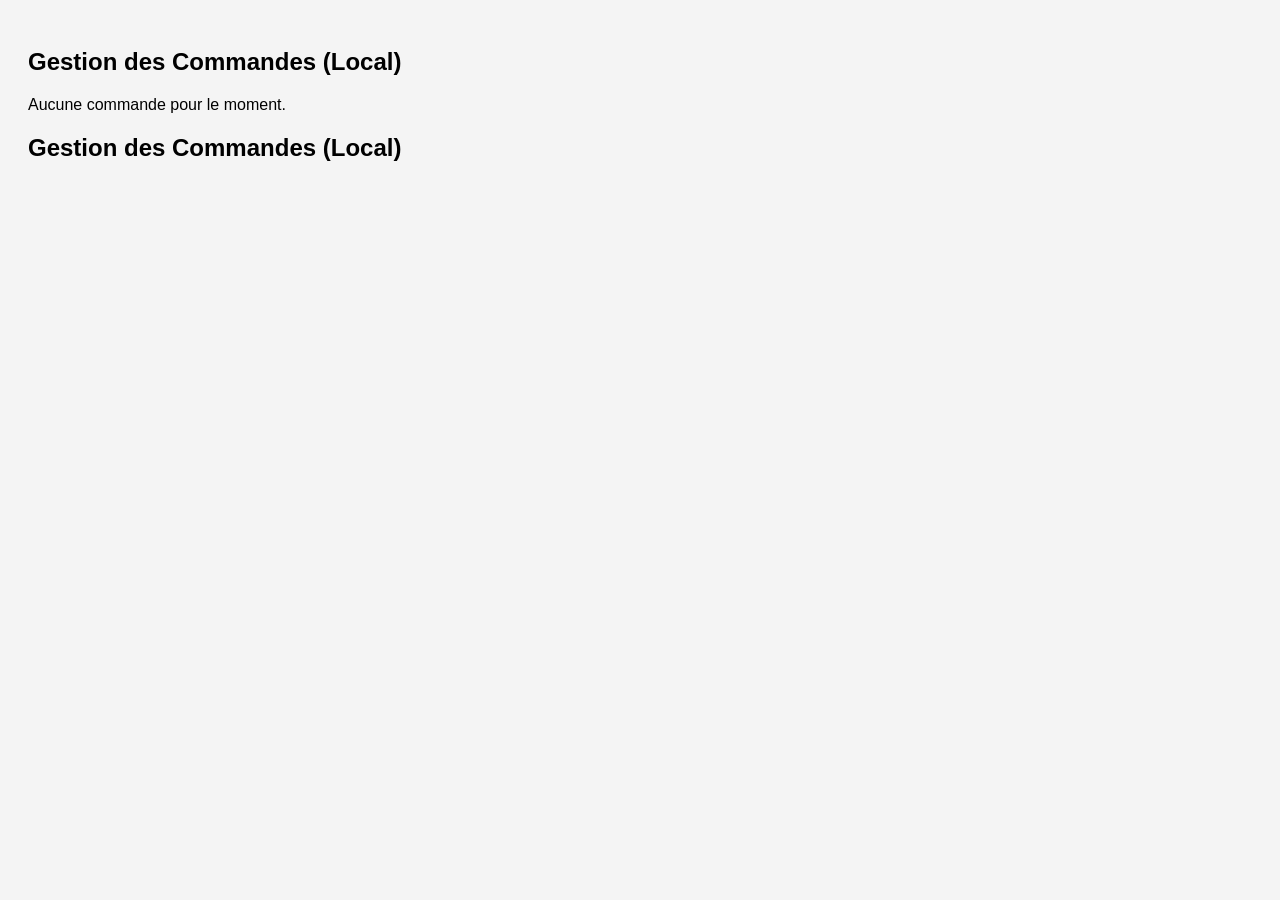
<file: admin-new.html>
<!DOCTYPE html>
<html>
<head>
    <title>Admin - My Orders</title>
    <style>
        body { font-family: sans-serif; background: #f4f4f4; padding: 20px; }
        .order-card { background: white; padding: 15px; margin-bottom: 10px; border-radius: 8px; box-shadow: 0 2px 5px rgba(0,0,0,0.1); display: flex; justify-content: space-between; align-items: center; }
        .btn-print { background: #683B2B; color: white; border: none; padding: 10px; cursor: pointer; border-radius: 5px; }
        .btn-delete { background: #ff4d4d; color: white; border: none; padding: 10px; cursor: pointer; border-radius: 5px; margin-left: 5px; }
    </style>
</head>
<body>
    <h2>Gestion des Commandes (Local)</h2>
    <div id="orders-list"></div>

    <script>
        function loadOrders() {
            const list = document.getElementById('orders-list');
            const orders = JSON.parse(localStorage.getItem('myOrders') || '[]');
            list.innerHTML = orders.length === 0 ? '<p>Aucune commande pour le moment.</p>' : '';
            
            orders.forEach((order, index) => {
                list.innerHTML += `
                    <div class="order-card">
                        <div>
                            <strong>${order.name}</strong> (${order.city}) - ${order.total} DH<br>
                            <small>${order.date} | ${order.products}</small>
                        </div>
                        <div>
                            <button class="btn-print" onclick="printOrder(${index})">Imprimer</button>
                            <button class="btn-delete" onclick="deleteOrder(${index})">X</button>
                        </div>
                    </div>`;
            });
        }

        function printOrder(index) {
            const orders = JSON.parse(localStorage.getItem('myOrders') || '[]');
            const o = orders[index];
            const url = `print-label.html?name=${encodeURIComponent(o.name)}&phone=${encodeURIComponent(o.phone)}&city=${encodeURIComponent(o.city)}&address=${encodeURIComponent(o.address)}&total=${o.total}&products=${encodeURIComponent(o.products)}`;
            window.open(url, '_blank');
        }

        function deleteOrder(index) {
            let orders = JSON.parse(localStorage.getItem('myOrders') || '[]');
            orders.splice(index, 1);
            localStorage.setItem('myOrders', JSON.stringify(orders));
            loadOrders();
        }

        window.onload = loadOrders;
    </script>
</body>
</html><!DOCTYPE html>
<html>
<head>
    <title>Admin - My Orders</title>
    <style>
        body { font-family: sans-serif; background: #f4f4f4; padding: 20px; }
        .order-card { background: white; padding: 15px; margin-bottom: 10px; border-radius: 8px; box-shadow: 0 2px 5px rgba(0,0,0,0.1); display: flex; justify-content: space-between; align-items: center; }
        .btn-print { background: #683B2B; color: white; border: none; padding: 10px; cursor: pointer; border-radius: 5px; }
        .btn-delete { background: #ff4d4d; color: white; border: none; padding: 10px; cursor: pointer; border-radius: 5px; margin-left: 5px; }
    </style>
</head>
<body>
    <h2>Gestion des Commandes (Local)</h2>
    <div id="orders-list"></div>

    <script>
        function loadOrders() {
            const list = document.getElementById('orders-list');
            const orders = JSON.parse(localStorage.getItem('myOrders') || '[]');
            list.innerHTML = orders.length === 0 ? '<p>Aucune commande pour le moment.</p>' : '';
            
            orders.forEach((order, index) => {
                list.innerHTML += `
                    <div class="order-card">
                        <div>
                            <strong>${order.name}</strong> (${order.city}) - ${order.total} DH<br>
                            <small>${order.date} | ${order.products}</small>
                        </div>
                        <div>
                            <button class="btn-print" onclick="printOrder(${index})">Imprimer</button>
                            <button class="btn-delete" onclick="deleteOrder(${index})">X</button>
                        </div>
                    </div>`;
            });
        }

        function printOrder(index) {
            const orders = JSON.parse(localStorage.getItem('myOrders') || '[]');
            const o = orders[index];
            const url = `print-label.html?name=${encodeURIComponent(o.name)}&phone=${encodeURIComponent(o.phone)}&city=${encodeURIComponent(o.city)}&address=${encodeURIComponent(o.address)}&total=${o.total}&products=${encodeURIComponent(o.products)}`;
            window.open(url, '_blank');
        }

        function deleteOrder(index) {
            let orders = JSON.parse(localStorage.getItem('myOrders') || '[]');
            orders.splice(index, 1);
            localStorage.setItem('myOrders', JSON.stringify(orders));
            loadOrders();
        }

        window.onload = loadOrders;
    </script>
</body>
</html>
</file>
